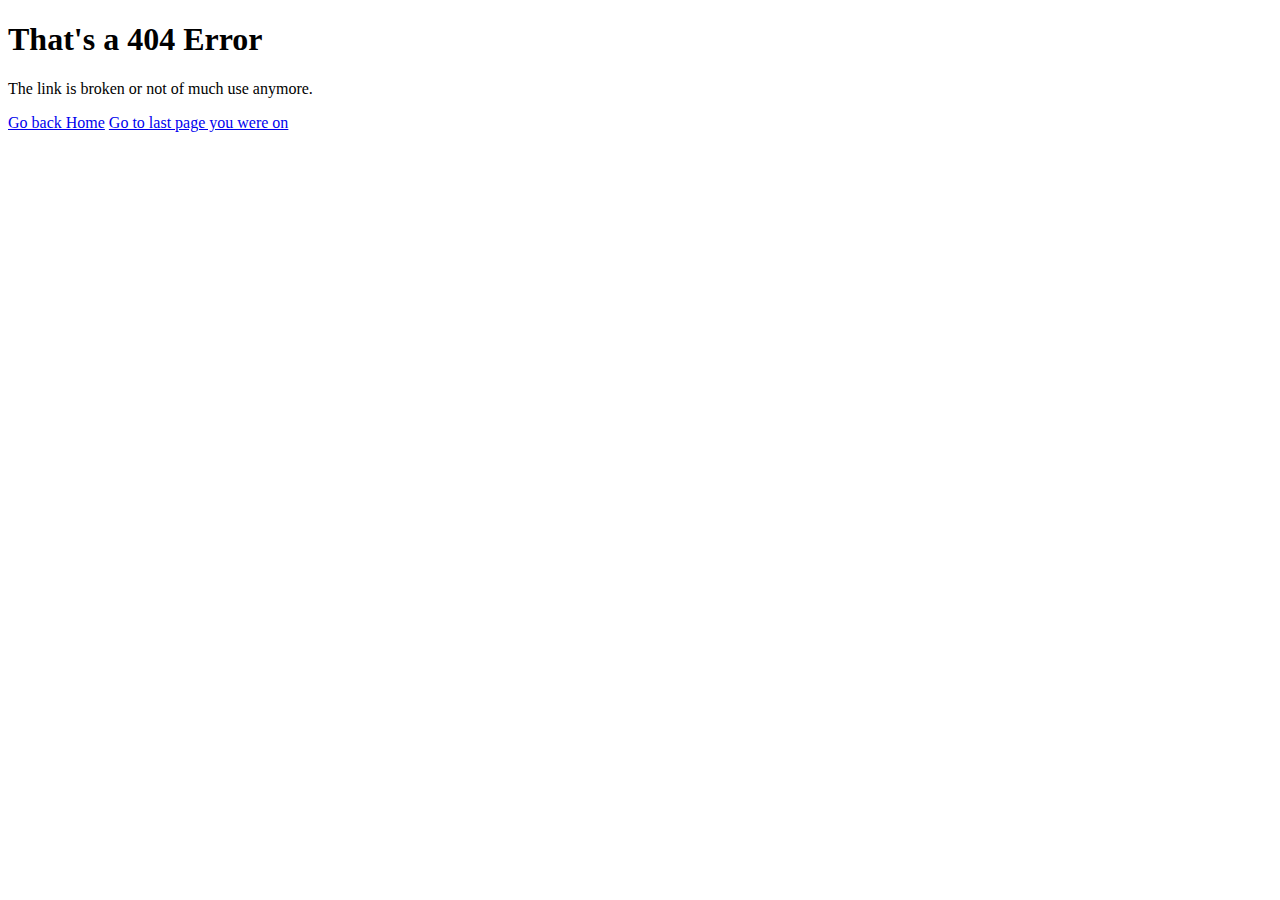
<file: templates/nferror.html>
<!DOCTYPE html>
<html>
<head>
	<title>PAGE NOT FOUND</title>
</head>
<body>
<div class="errorStatus">
	<h1>That's a 404 Error</h1> 
	<p>The link is broken or not of much use anymore.</p>
	 <a href="/">Go back Home</a>
	 <a href="#">Go to last page you were on</a>
</div>
</body>
</html>
</file>
